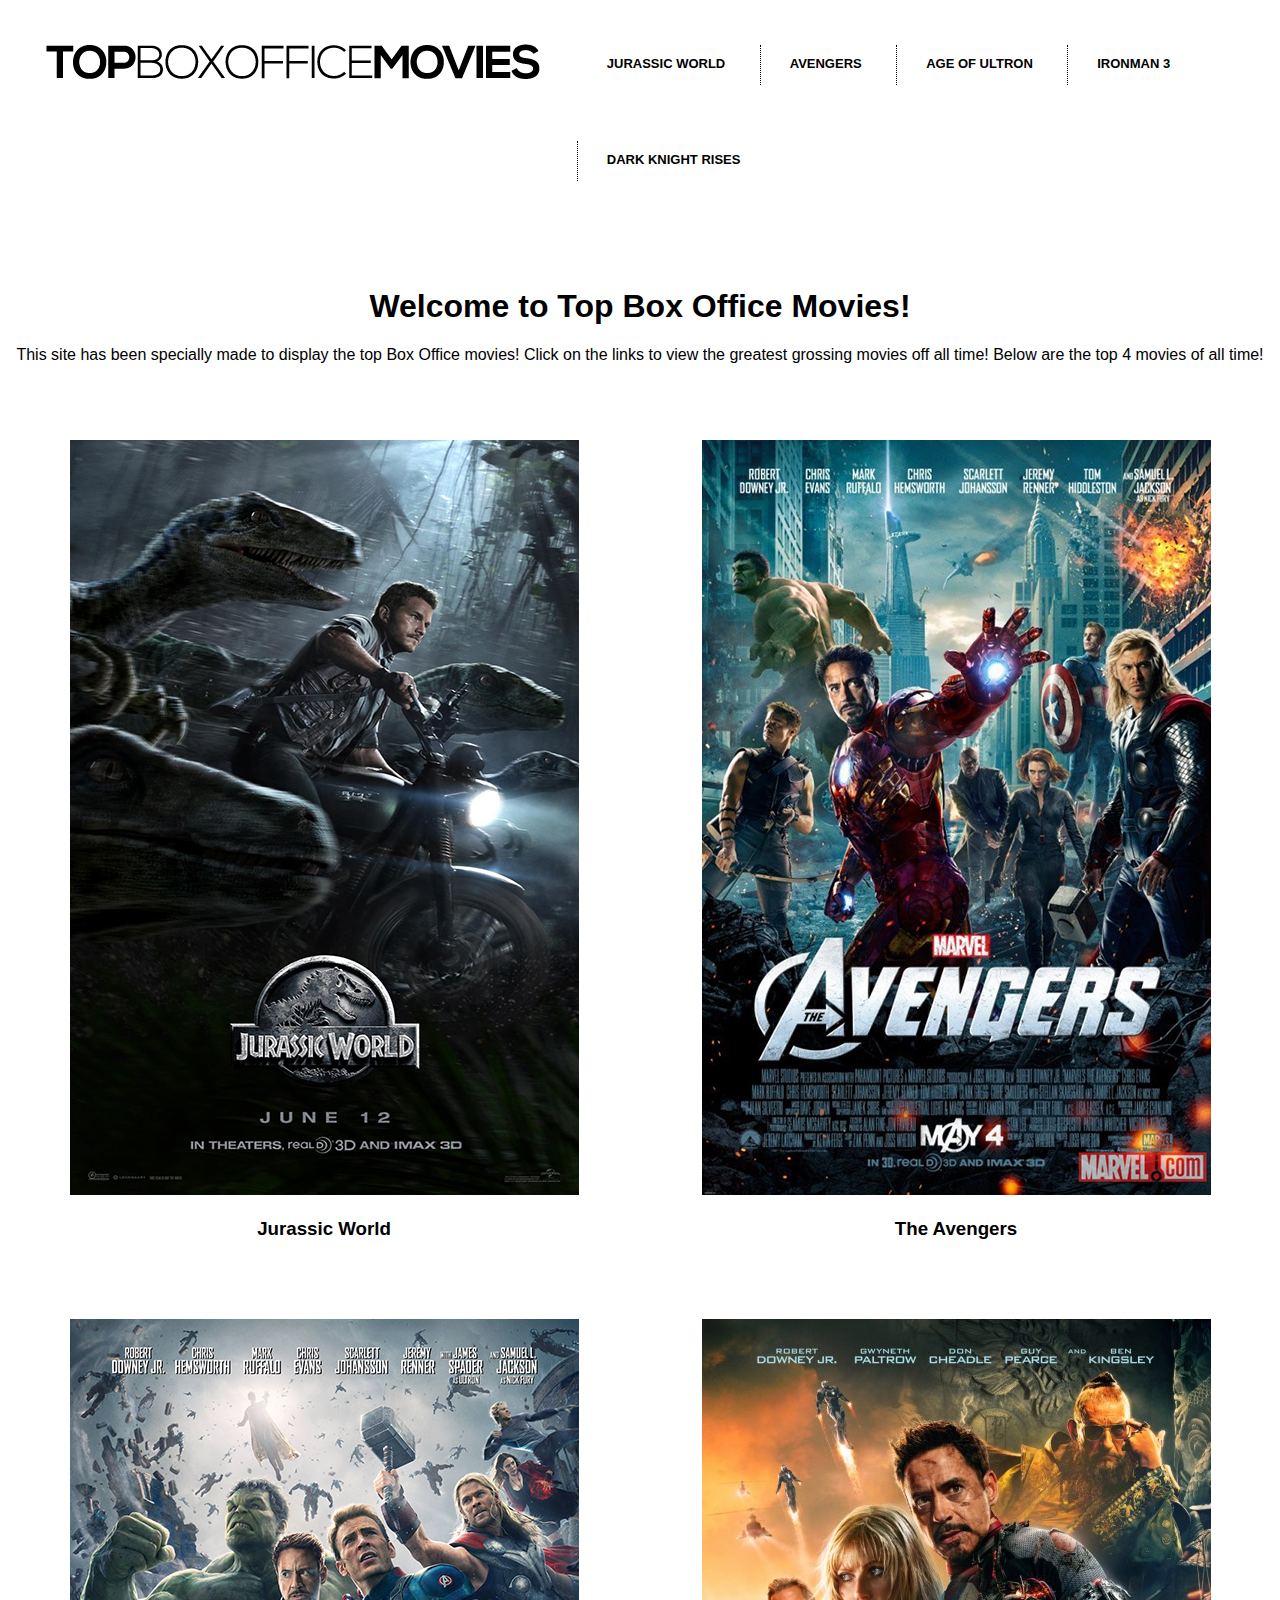
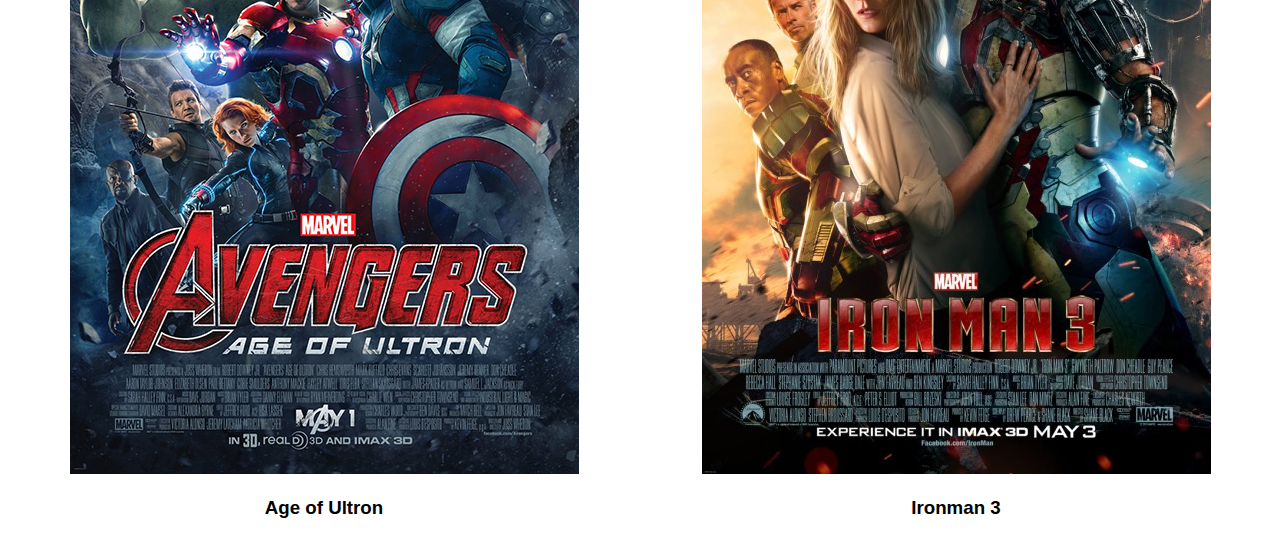
<file: dynamic-site/dynamic-site/Pages/index.html>
<!doctype html>
<html>
<head>
<meta charset="utf-8">
<title> {self._title} | Dynamic Site</title>
<link rel="stylesheet" type="text/css" href="../css/main.css" />
</head>

<body>
	<header>
    		<img src="../img/logo.png" class="logo" alt="logo">
        <nav>
            <ul>
                <li><a href="?movie=Jurassic World">Jurassic World</a></li>
                <li class="border"><a href="?movie=The Avengers">Avengers</a></li>
                <li class="border"><a href="?movie=Age of Ultron">Age of Ultron</a></li>
                <li class="border"><a href="?movie=Ironman 3">Ironman 3</a></li>
                <li class="border"><a href="?movie=The Dark Knight Rises">Dark Knight Rises</a></li>
            </ul>
        </nav>
    </header>
    </div>
    <section>
    	<h1>Welcome to Top Box Office Movies!</h1>
        <p>This site has been specially made to display the top Box Office movies! Click on the links to view the greatest grossing movies off all time! Below are the top 4 movies of all time!</p>
        <article>
        <a href="?movie=Jurassic World"><img src="../img/jurassicWorld.jpg" alt="Jurassic World"></a>
        <h3><a href="?movie=Jurassic World">Jurassic World</a></h3>
       	</article>
        <article>
        <a href="?movie=The Avengers"><img src="../img/theAvengers.jpg" alt="The Avengers"></a>
        <h3><a href="?movie=The Avengers">The Avengers</a></h3>
       	</article>
        <article>
        <a href="?movie=Age of Ultron"><img src="../img/ultron.jpg" alt="Age Of Ultron"></a>
        <h3><a href="?movie=Age of Ultron">Age of Ultron</a></h3>
       	</article>
        <article>
        <a href="?movie=Ironman 3"><img src="../img/ironman.jpg" alt="Ironman 3"></a>
        <h3><a href="?movie=Ironman 3">Ironman 3</a></h3>
       	</article>
    </section>
</body>
</html>
</file>
<file: dynamic-site/dynamic-site/css/main.css>
body {
	font-family: 'Open Sans', sans-serif;
}


header {	
	margin: 0 auto;
}


/*nav styling*/

.border:before {
   	border-left: dotted 1px #000000;
	content:'';
	position:absolute;
	height:40px;
	margin-top:24px;
	margin-left:auto;
	margin-right:auto;
}

nav a:hover {
	background-color:#e1472f;
	border-left: none;
	color: #FFFFFF;
}



/*logo styling*/



.logo {
	float:left;
	padding-left:3%;
	padding-top:28px;
}



/*text styling*/


nav a {
	display:block;
	color:#000000;
	padding-left:30px;
	padding-right:30px;	
	text-decoration: none;
}

li {
	display:inline-block;	
	position:relative;
	padding-top: 5px;
	padding-bottom: 5px;
	font:13px/20px 'Open Sans', Open Sans, Helvetica, Arial, sans-serif;
	font-weight:600;
	color:#686868;
	line-height:86px;	
}



ul {
	text-transform:uppercase;
	padding-left: 45%;
}

/*index*/

section {
	margin-top:80px;
	text-align:center;
}

article {
	width: calc(100% / 2);
	text-align:center;
	float:left;
	margin-top:60px;
}

a {
	text-decoration:none;
	color:#000000;	
}

.movies {
	margin: 0 auto;
	margin-left:15%;
}

.moviePage {
	width: calc(82% / 2);
	text-align:left;
	float:left;
	margin-top:60px;
}
</file>
